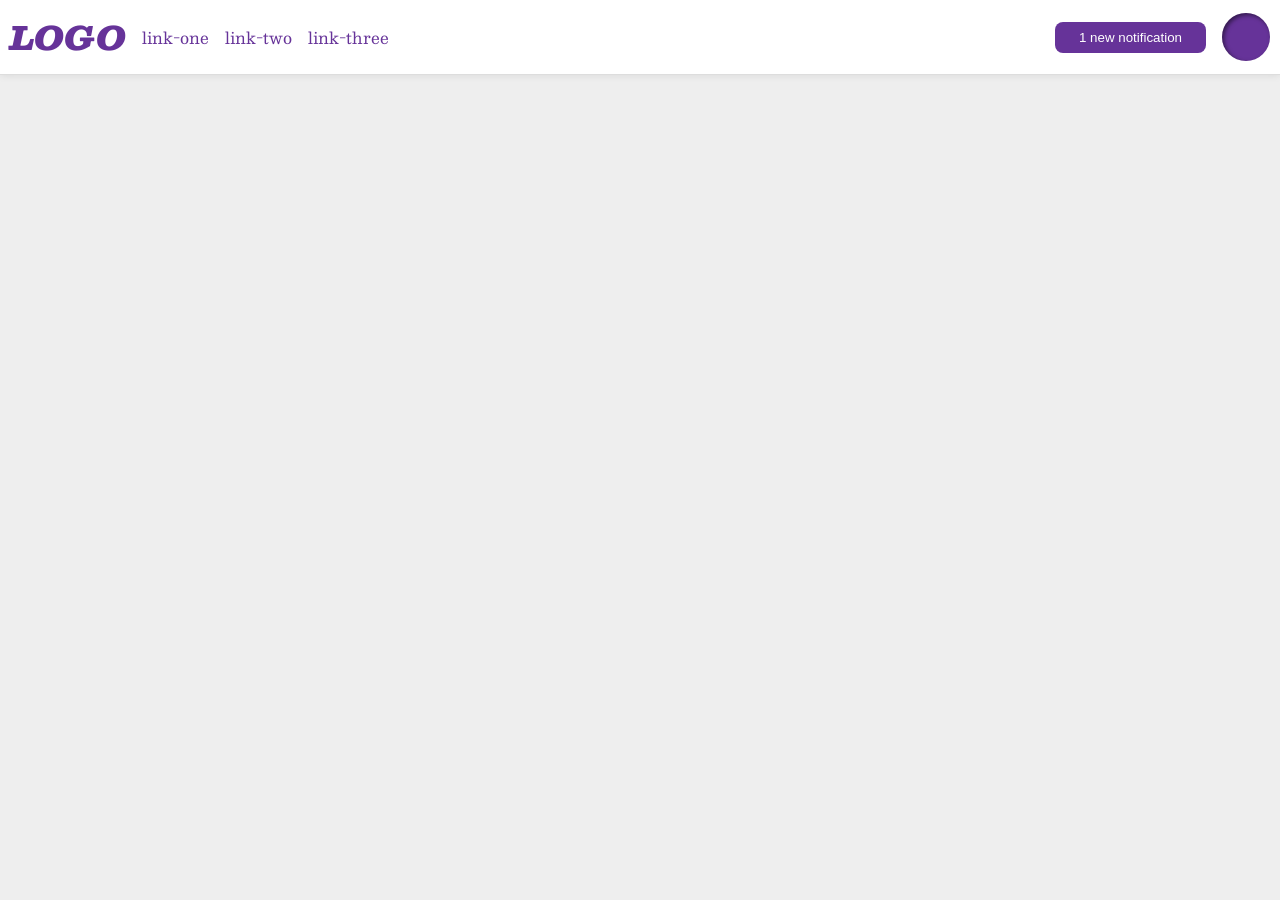
<file: foundations/flex/03-flex-header-2/index.html>
<!DOCTYPE html>
<html lang="en">

<head>
  <meta charset="UTF-8">
  <meta http-equiv="X-UA-Compatible" content="IE=edge">
  <meta name="viewport" content="width=device-width, initial-scale=1.0">
  <title>Flex Header 2</title>
  <link rel="stylesheet" href="style.css">
</head>

<body>
  <div class="header">
    <div class="left-header">
      <div class="logo">
        LOGO
      </div>
      <ul class="links">
        <li><a href="https://google.com">link-one</a></li>
        <li><a href="https://google.com">link-two</a></li>
        <li><a href="https://google.com">link-three</a></li>
      </ul>
    </div>
    <div class="right-header">
      <button class="notifications">
        1 new notification
      </button>
      <div class="profile-image"></div>
    </div>
  </div>
</body>

</html>
</file>
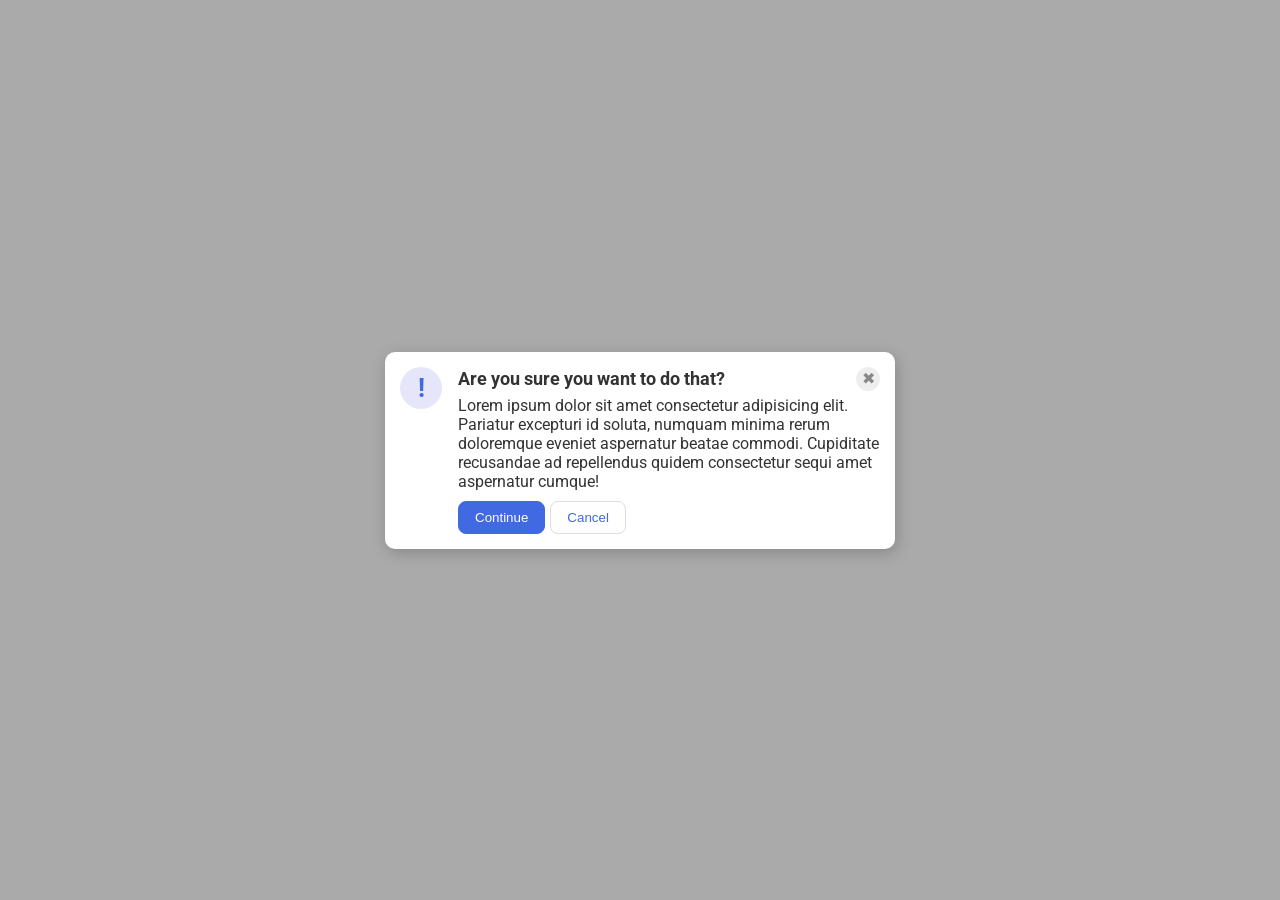
<file: foundations/flex/05-flex-modal/index.html>
<!DOCTYPE html>
<html lang="en">

<head>
  <meta charset="UTF-8">
  <meta http-equiv="X-UA-Compatible" content="IE=edge">
  <meta name="viewport" content="width=device-width, initial-scale=1.0">
  <link rel="stylesheet" href="style.css">
  <title>Modal</title>
</head>

<body>
  <div class="modal">
    <div>
      <div class="icon">!</div>
    </div>
    <div>
      <div class="modal-header">
        <div class="header">Are you sure you want to do that?</div>
        <button class="close-button">✖</button>
      </div>
      <div class="text">Lorem ipsum dolor sit amet consectetur adipisicing elit. Pariatur excepturi id soluta, numquam
        minima rerum doloremque eveniet aspernatur beatae commodi. Cupiditate recusandae ad repellendus quidem
        consectetur sequi amet aspernatur cumque!</div>
      <div class="modal-footer">
        <button class="continue">Continue</button>
        <button class="cancel">Cancel</button>
      </div>
    </div>
  </div>
</body>

</html>
</file>
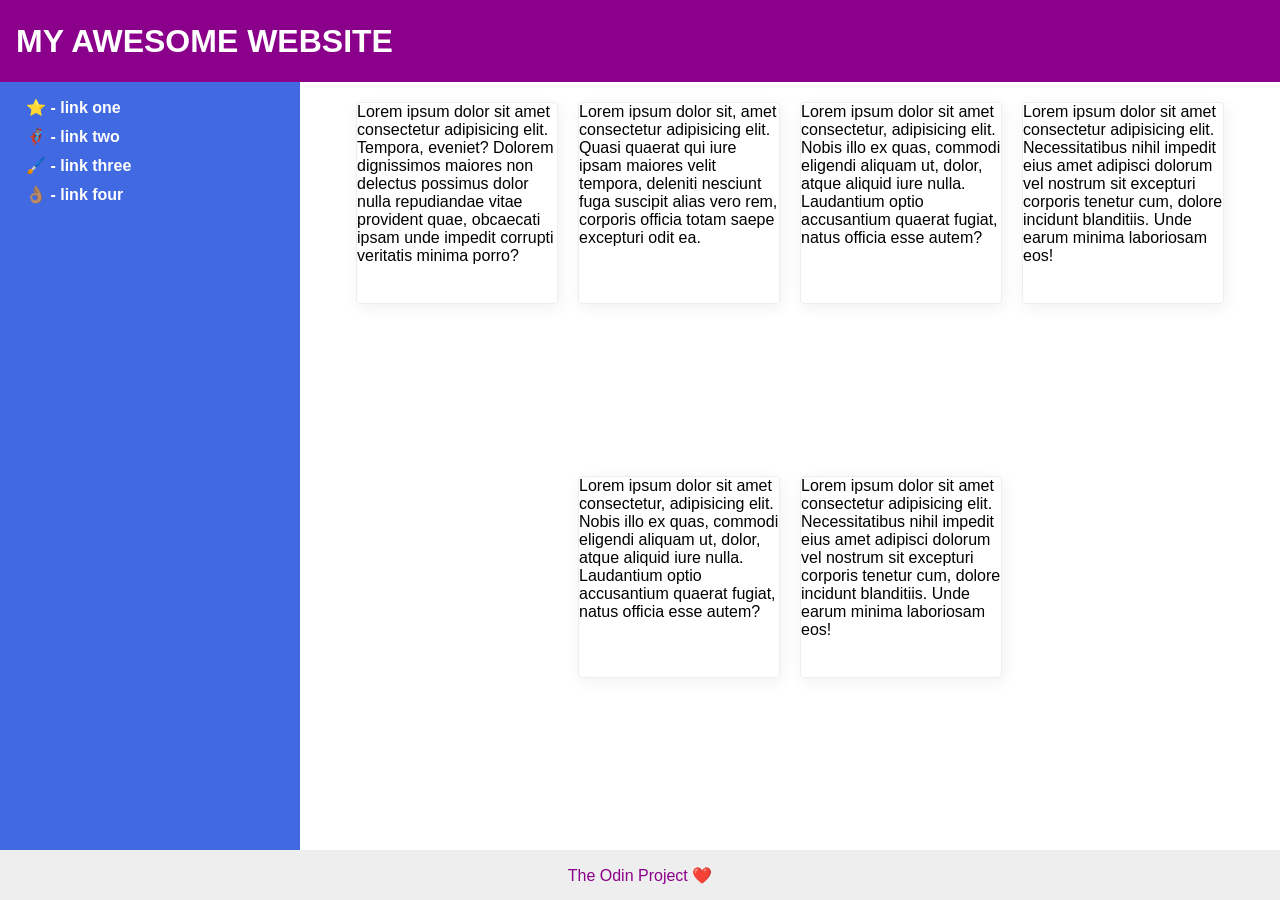
<file: foundations/flex/07-flex-layout-2/index.html>
<!DOCTYPE html>
<html lang="en">
  <head>
    <meta charset="UTF-8">
    <meta http-equiv="X-UA-Compatible" content="IE=edge">
    <meta name="viewport" content="width=device-width, initial-scale=1.0">
    <title>The Holy Grail</title>
    <link rel="stylesheet" href="style.css">
  </head>
  <body>
    <div class="header">
      MY AWESOME WEBSITE
    </div>
    
    <div class="content">
      <div class="sidebar">
        <ul>
          <li><a href="#">⭐ - link one</a></li>
          <li><a href="#">🦸🏽‍♂️ - link two</a></li>
          <li><a href="#">🖌️ - link three</a></li>
          <li><a href="#">👌🏽 - link four</a></li>
        </ul>
      </div>

      <main>
        <div class="card">Lorem ipsum dolor sit amet consectetur adipisicing elit. Tempora, eveniet? Dolorem dignissimos maiores non delectus possimus dolor nulla repudiandae vitae provident quae, obcaecati ipsam unde impedit corrupti veritatis minima porro?</div>
        <div class="card">Lorem ipsum dolor sit, amet consectetur adipisicing elit. Quasi quaerat qui iure ipsam maiores velit tempora, deleniti nesciunt fuga suscipit alias vero rem, corporis officia totam saepe excepturi odit ea.</div>
        <div class="card">Lorem ipsum dolor sit amet consectetur, adipisicing elit. Nobis illo ex quas, commodi eligendi aliquam ut, dolor, atque aliquid iure nulla. Laudantium optio accusantium quaerat fugiat, natus officia esse autem?</div>
        <div class="card">Lorem ipsum dolor sit amet consectetur adipisicing elit. Necessitatibus nihil impedit eius amet adipisci dolorum vel nostrum sit excepturi corporis tenetur cum, dolore incidunt blanditiis. Unde earum minima laboriosam eos!</div>
        <div class="card">Lorem ipsum dolor sit amet consectetur, adipisicing elit. Nobis illo ex quas, commodi eligendi aliquam ut, dolor, atque aliquid iure nulla. Laudantium optio accusantium quaerat fugiat, natus officia esse autem?</div>
        <div class="card">Lorem ipsum dolor sit amet consectetur adipisicing elit. Necessitatibus nihil impedit eius amet adipisci dolorum vel nostrum sit excepturi corporis tenetur cum, dolore incidunt blanditiis. Unde earum minima laboriosam eos!</div>
      </main>
    </div>
    <div class="footer">
      The Odin Project ❤️
    </div>
  </body>
</html>
</file>
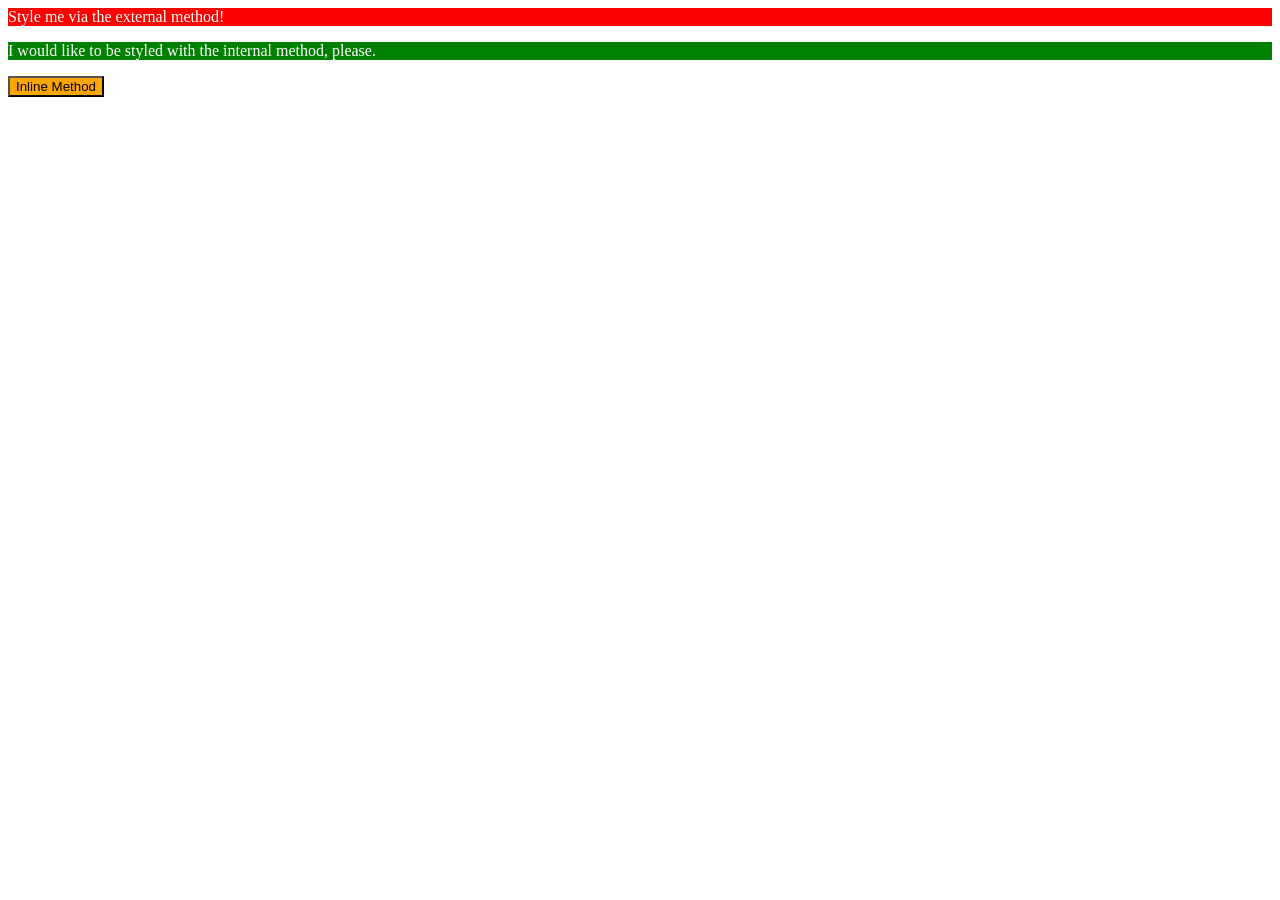
<file: foundations/intro-to-css/01-css-methods/index.html>
<!DOCTYPE html>
<html lang="en">
  <head>
    <style>
      
      p {
          color: white;
          background-color: green;
      }
    </style>
    <meta charset="UTF-8">
    <meta http-equiv="X-UA-Compatible" content="IE=edge">
    <meta name="viewport" content="width=device-width, initial-scale=1.0">
    <link rel="stylesheet" href="./styles.css">
    <title>Methods for Adding CSS</title>
  </head>
  <body>
    <div>Style me via the external method!</div>
    <p>I would like to be styled with the internal method, please.</p>
    <button style="color: black; background-color: orange;">Inline Method</button>
  </body>
</html>
</file>
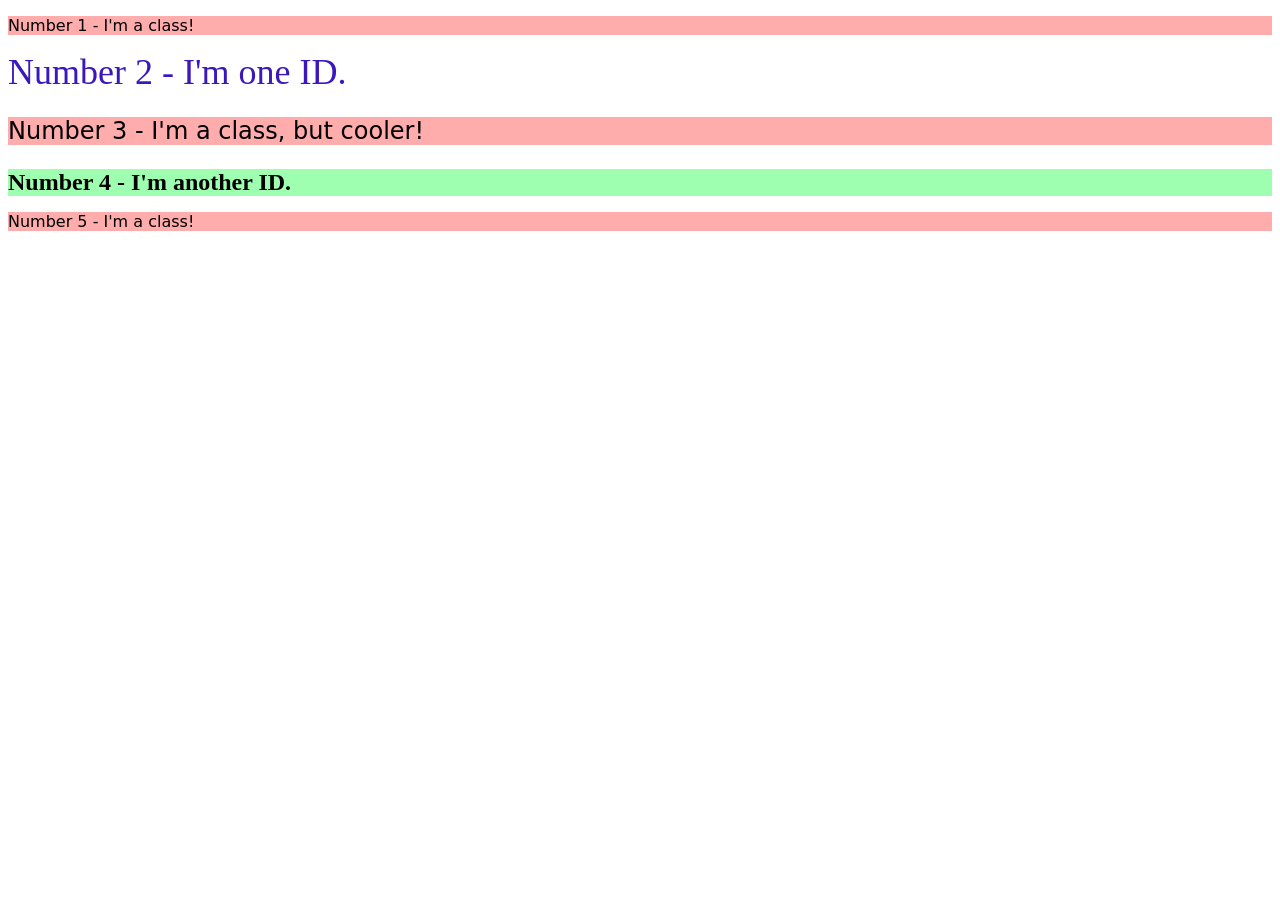
<file: foundations/intro-to-css/02-class-id-selectors/index.html>
<!DOCTYPE html>
<html lang="en">
  <head>
    <meta charset="UTF-8">
    <meta http-equiv="X-UA-Compatible" content="IE=edge">
    <meta name="viewport" content="width=device-width, initial-scale=1.0">
    <title>Class and ID Selectors</title>
    <link rel="stylesheet" href="style.css">
  </head>
  <body>
    <p class="odd">Number 1 - I'm a class!</p>
    <div id="blue-id">Number 2 - I'm one ID.</div>
    <p class="odd fonted">Number 3 - I'm a class, but cooler!</p>
    <div id="light-green-id" class="fonted">Number 4 - I'm another ID.</div>
    <p class="odd">Number 5 - I'm a class!</p>
  </body>
</html>
</file>
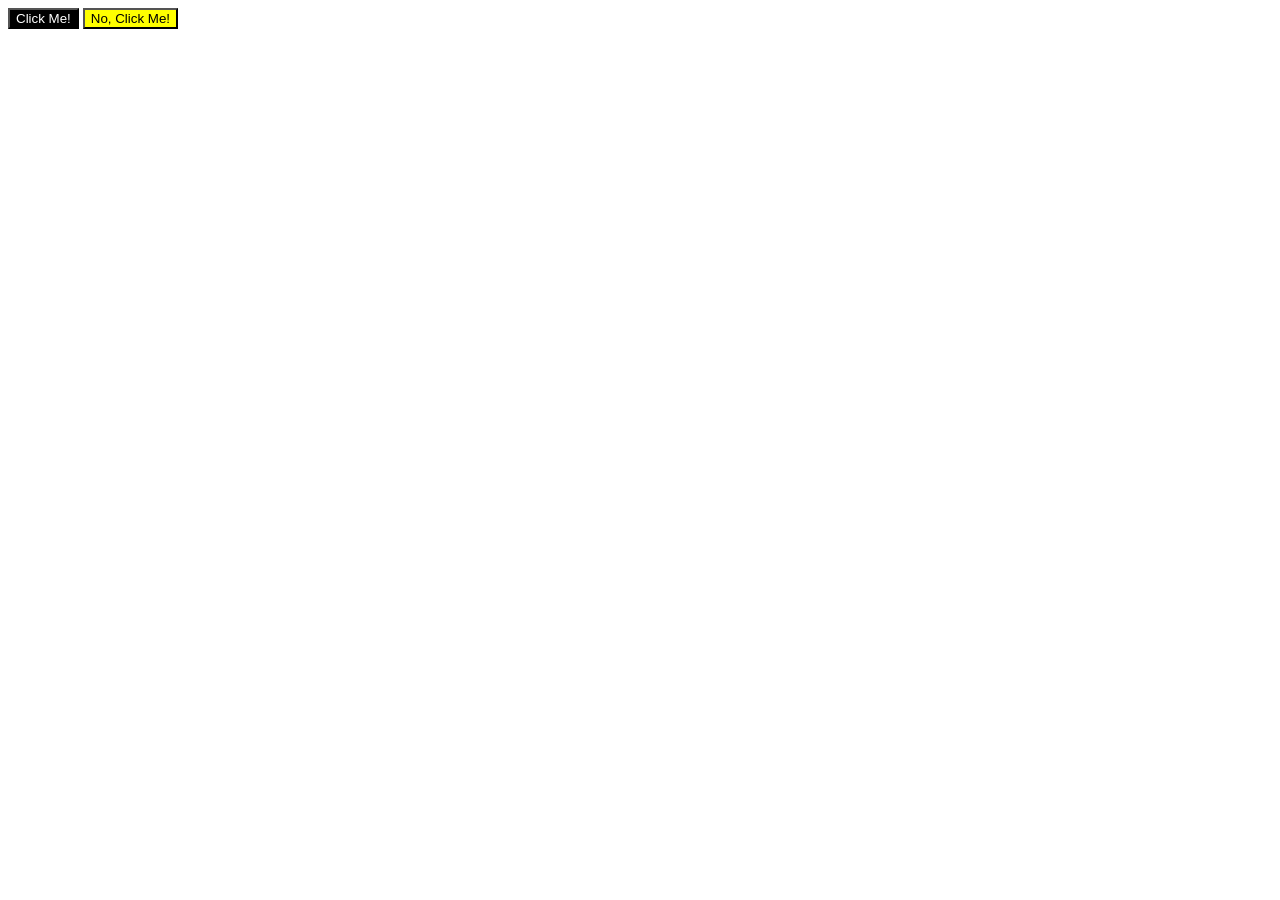
<file: foundations/intro-to-css/03-grouping-selectors/index.html>
<!DOCTYPE html>
<html lang="en">
  <head>
    <meta charset="UTF-8">
    <meta http-equiv="X-UA-Compatible" content="IE=edge">
    <meta name="viewport" content="width=device-width, initial-scale=1.0">
    <title>Grouping Selectors</title>
    <link rel="stylesheet" href="style.css">
  </head>
  <body>
    <button class="white">Click Me!</button>
    <button class="black">No, Click Me!</button>
  </body>
</html>
</file>
<file: foundations/flex/03-flex-header-2/style.css>
/* this is some magical font-importing.  
you'll learn about it later. */
@import url('https://fonts.googleapis.com/css2?family=Besley:ital,wght@0,400;1,900&display=swap');

body {
  margin: 0;
  background: #eee;
  font-family: Besley, serif;
}

.header {
  background: white;
  border-bottom: 1px solid #ddd;
  box-shadow: 0 0 8px rgba(0,0,0,.1);
  padding: 10px;
  display: flex;
  justify-content: space-between;
  align-items: center;
}

.left-header {
  display: flex;
  gap: 16px;
}

.right-header {
  display: flex;
  gap: 16px;
  align-items: center;
}

.profile-image {
  background: rebeccapurple;
  box-shadow: inset 2px 2px 4px rgba(0,0,0,.5);
  border-radius: 50%;
  width: 48px;
  height: 48px;
}

.logo {
  color: rebeccapurple;
  font-size: 32px;
  font-weight: 900;
  font-style: italic;
}

button {
  border: none;
  border-radius: 8px;
  background: rebeccapurple;
  color: white;
  padding: 8px 24px;
}

a {
  /* this removes the line under our links */
  text-decoration: none;
  color: rebeccapurple;
}

ul {
  list-style-type: none;
  padding: 0px;
  margin: 0px;  
  display: flex;
  align-items: center;
  gap: 16px;
}
</file>
<file: foundations/flex/05-flex-modal/style.css>
@import url('https://fonts.googleapis.com/css2?family=Roboto:wght@400;700&display=swap');

html, body {
  height: 100%;
}

body {
  font-family: Roboto, sans-serif;
  margin: 0;
  background: #aaa;
  color: #333;
  /* I'll give you this one for free lol */
  display: flex;
  align-items: center;
  justify-content: center;
}

.modal {
  background: white;
  width: 480px;
  border-radius: 10px;
  box-shadow: 2px 4px 16px rgba(0,0,0,.2);
  padding: 15px;
  display: flex;
  justify-content: left;
  gap: 16px;
}

.modal-header {
  display: flex;
  justify-content: space-between;
  align-items: center;
  margin-bottom: 5px;
}

.header {
  font-size: 18px;
  font-weight: bold;
}

.icon {
  color: royalblue;
  font-size: 26px;
  font-weight: 700;
  background: lavender;
  width: 42px;
  height: 42px;
  border-radius: 50%;
  display: flex;
  align-items: center;
  justify-content: center;
}

.close-button {
  background: #eee;
  border-radius: 50%;
  color: #888;
  font-weight: 400;
  font-size: 16px;
  height: 24px;
  width: 24px;
  display: flex;
  align-items: center;
  justify-content: center;
  border: 1px solid #eee;
  padding: 0;
}

.modal-footer {
  margin-top: 10px;
  display: flex;
  gap: 5px;
}

button {
  cursor: pointer;
  padding: 8px 16px;
  border-radius: 8px;
}

button.continue {
  background: royalblue;
  border: 1px solid royalblue;
  color: white;
}

button.cancel {
  background: white;
  border: 1px solid #ddd;
  color: royalblue;
}
</file>
<file: foundations/flex/07-flex-layout-2/style.css>
body {
  font-family: -apple-system, BlinkMacSystemFont, 'Segoe UI', Roboto, Oxygen, Ubuntu, Cantarell, 'Open Sans', 'Helvetica Neue', sans-serif;
  margin: 0;
  min-height: 100vh;
  display: flex;
  flex-direction: column;
  justify-content: space-between;
}

.content {
  flex: 1;
  display: flex;
}

.header {
  height: 50px;
  background: darkmagenta;
  color: white;
  padding: 16px;
  font-size: 32px;
  font-weight: bolder;
  display: flex;
  justify-content: flex-start;
  align-items: center;
}

.footer {
  height: 50px;
  background: #eee;
  color: darkmagenta;
  display: flex;
  justify-content: center;
  align-items: center;
  font-weight: 500px;
}

.sidebar {
  min-width: 300px;
  background: royalblue;
  box-sizing: border-box;
}

ul {
  list-style: none;
  display: flex;
  flex-direction: column;
  gap: 10px;
  align-items: flex-start;
  padding: 16px;
  margin: 0px 10px;
}

a {
  color: white;
  font-weight: bold;
  text-decoration: none;
}

main {
  display: flex;
  flex-flow: row wrap;
  justify-content: center;
  margin: 10px;
}

.card {
  width: 200px;
  height: 200px;
  overflow: hidden;
  margin: 10px;
  font-weight: 500;
  border: 1px solid #eee;
  box-shadow: 2px 4px 16px rgba(0,0,0,.06);
  border-radius: 4px;
}
</file>
<file: foundations/intro-to-css/01-css-methods/styles.css>
div {
    color: white;
    background-color: red;
}


button {
    background-color: orange;
}
</file>
<file: foundations/intro-to-css/02-class-id-selectors/style.css>
/* Add CSS Styling */
.odd {
    background-color: rgb(255, 172, 172);
    font-family: 'Verdana', 'DejaVu Sans', sans-serif;
}

#blue-id {
    color: rgb(58, 24, 190);
    font-size: 36px;
}

.fonted {
    font-size: 24px;
}

#light-green-id {
    background-color: rgb(158, 255, 177);
    font-weight: 700;
}
</file>
<file: foundations/intro-to-css/03-grouping-selectors/style.css>
.white .black {
    font-size: 28px;
    font-family: Helvetica, 'Times New Roman', sans-serif;
}

.white {
    color: white;
    background-color: black;
}

.black {
    color: black;
    background-color: yellow;
}
</file>
